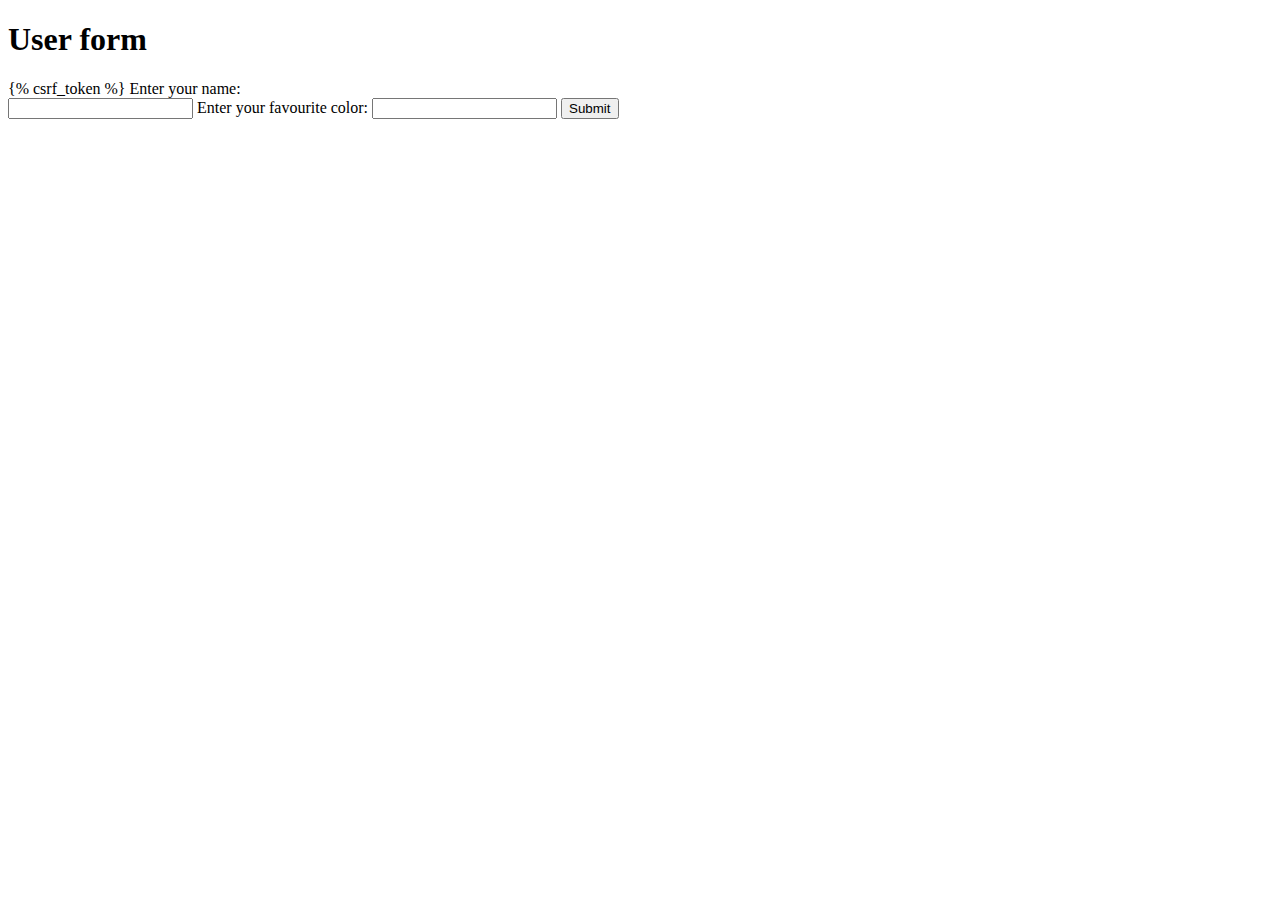
<file: Django_Lab_Day4_Qn-2/hwday3project/hwday4app/templates/index.html>
<!DOCTYPE html> 
<html>
<head>
    <meta charset="UTF-8">
    <meta name="viewport" content="width=device-width, initial-scale=1.0">
    <title>User Data Form</title>
</head>
<body>
    <h1>User form</h1>
    <form method="POST"></form>
    {% csrf_token %}
    <label>Enter your name: </label><br>
    <input type="text" name="name">
    <label>Enter your favourite color: </label>
    <input type="text" name="color">
    <input type="submit" value="Submit">
    </form>

</body>
</html>
</file>
